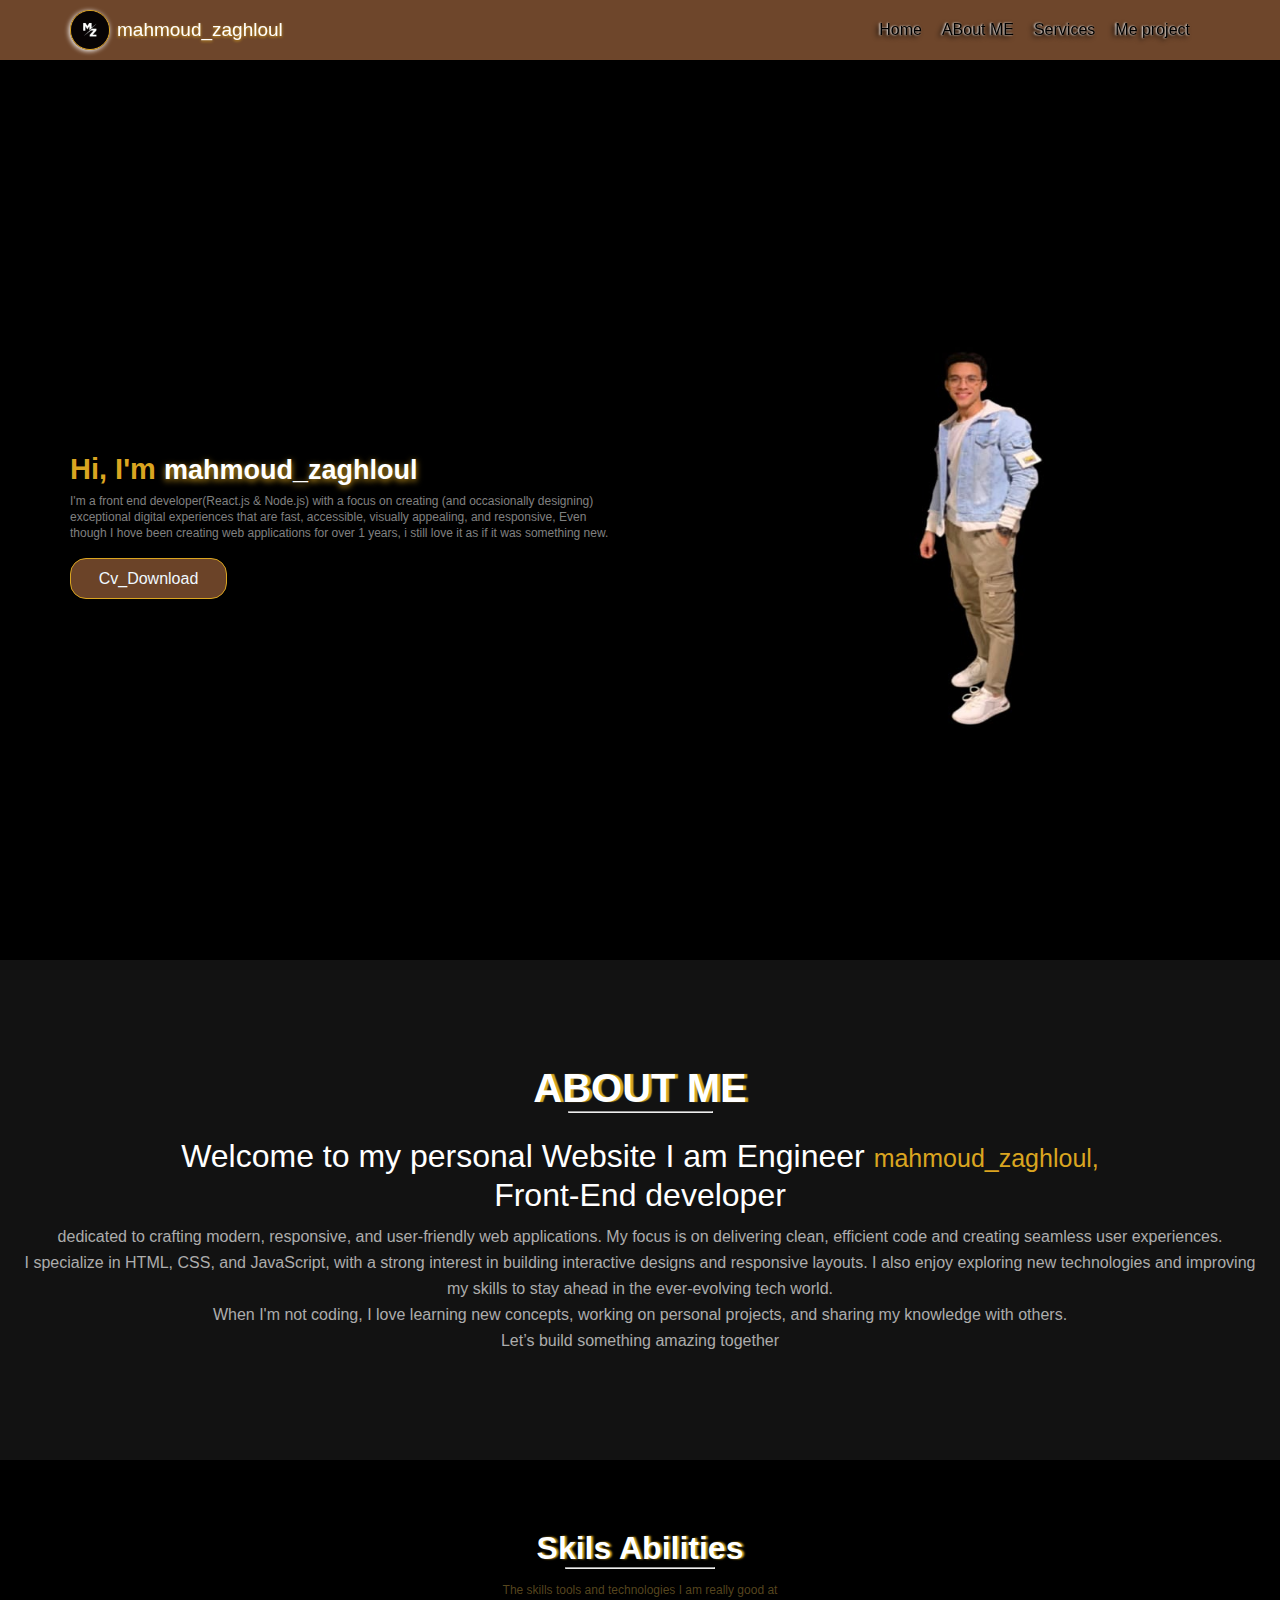
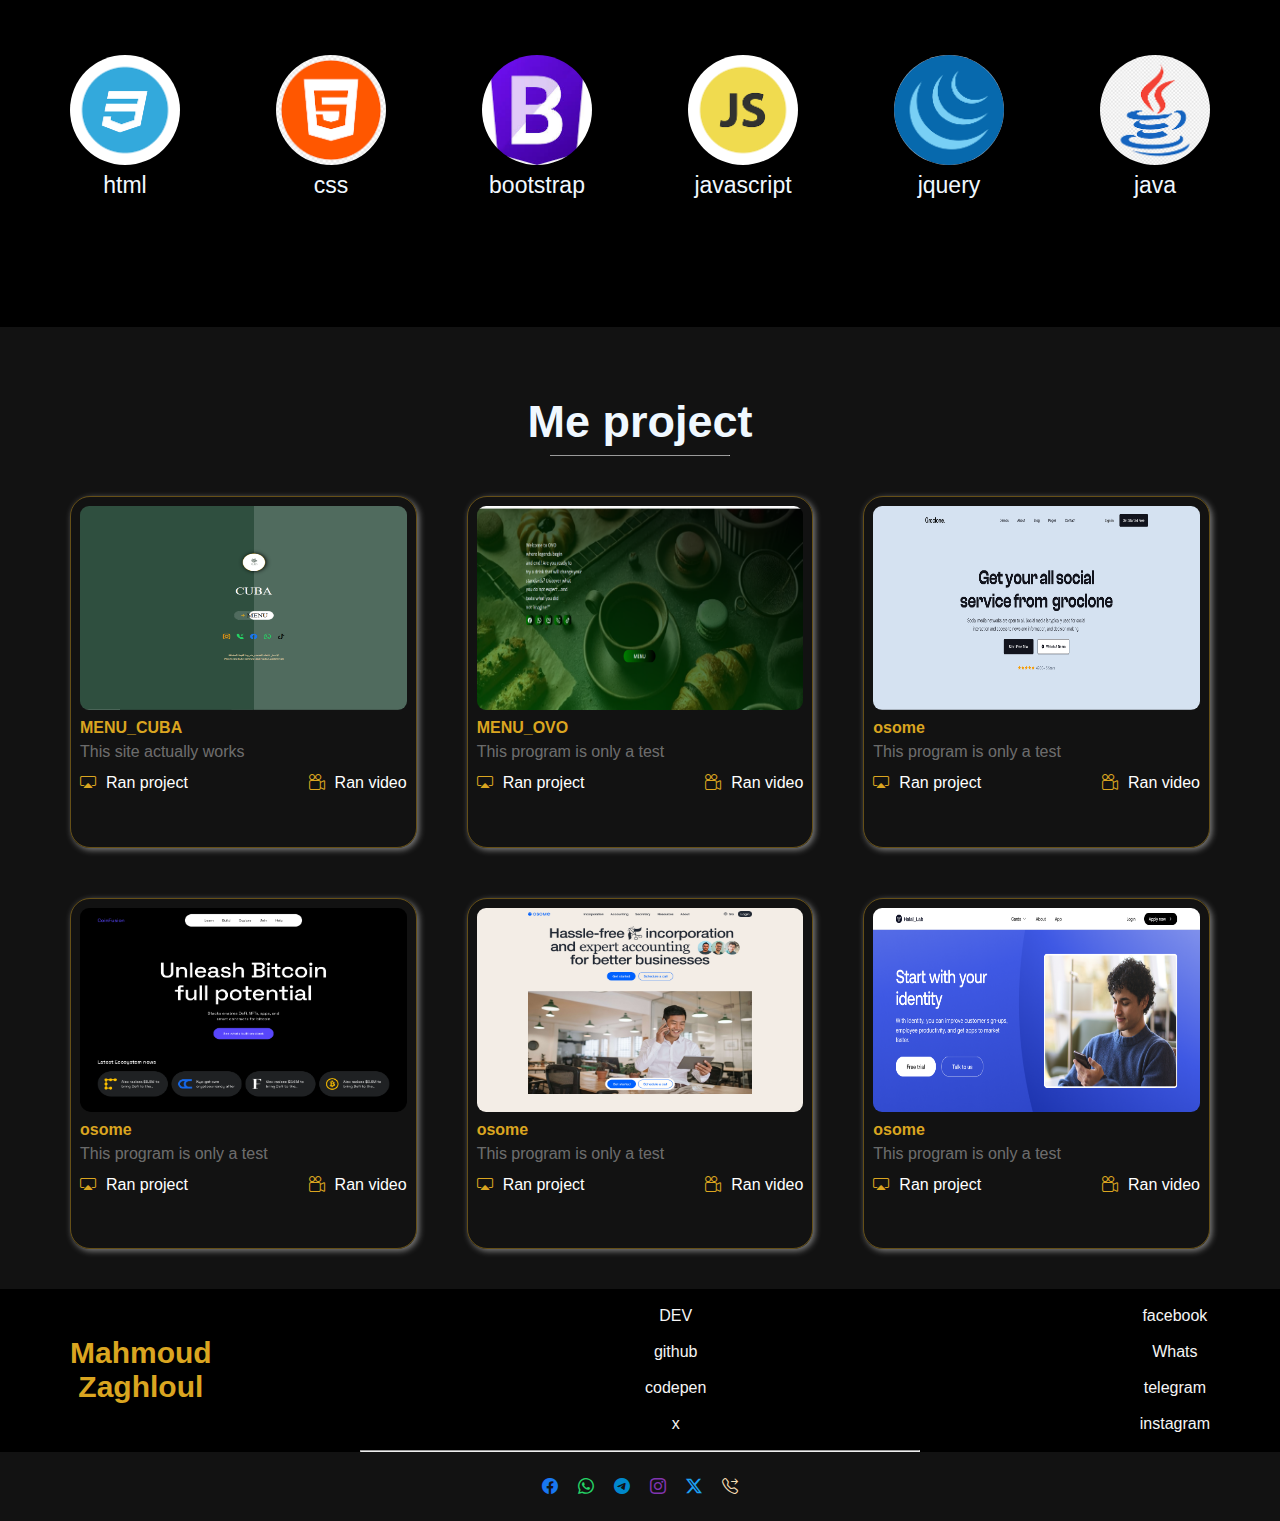
<file: index.html>
<!DOCTYPE html>
<html lang="en">
<head>
    <meta charset="UTF-8">
    <meta name="viewport" content="width=device-width, initial-scale=1.0">
    <link rel="stylesheet" href="bootstrap-icons-1.11.3/font/bootstrap-icons.min.css">
    <link rel="stylesheet" href="https://cdnjs.cloudflare.com/ajax/libs/font-awesome/6.6.0/css/all.min.css" integrity="sha512-Kc323vGBEqzTmouAECnVceyQqyqdsSiqLQISBL29aUW4U/M7pSPA/gEUZQqv1cwx4OnYxTxve5UMg5GT6L4JJg==" crossorigin="anonymous" referrerpolicy="no-referrer" />
    <link href="img/mz.png" type="image/x-icon" rel="icon" />
    <link rel="stylesheet" href="./css/style.css">
    <title>Document</title>
</head>
<body>
    


<nav class="navbar">
    <label class="logo_navbar">
        <img id="Home" class="img_logo_navbar" src="img/mz.png" alt="image">
        <label class="text_logo">mahmoud_zaghloul</label>
    </label>
  <input type="checkbox" id="check">
  <label for="check" class="chekbnt">
   <i class="fa-solid fa-bars"></i>
  </label>
    

  <ul class="navbar_menu_desktops">
       <li><a href="#Home">Home </a></li>
       <li><a href="#ABout_ME">ABout ME</a></li>
       <li><a href="#Services">Services</a></li>
       <li><a href="#Me_project">Me project</a></li>
  </ul>

  <ul class="navbar_menu_phones">
    <li><a  href="#Home">Home</a></li>
    <li><a href="#ABout_ME">ABout ME</a></li>
    <li><a href="#Services">Services</a></li>
    <li><a href="#Me_project">Me project</a></li>
  </ul>
</nav>


<div id="Home" class="Home">
<div class="home_left">
   <h1>Hi, I'm <span class="view_name"> mahmoud_zaghloul</span></h1>
   <p>I'm a front end developer(React.js & Node.js) with a focus on creating (and occasionally designing)<br>
      exceptional digital experiences that are fast, accessible, visually appealing, and responsive, Even<br>
      though I hove been creating web applications for over 1 years, i still love it as if it was something new.
   </p>

   <a class="button_cv" href="#">Cv_Download</a>
   
</div>

<div class="home_rieght">
   <img src="img/img_cv_zaghloul(2).jpeg" alt="">
</div>
</div>

<div id="ABout_ME" class="About_me">
     <h1>ABOUT ME
      <hr class="hr_About_me">
     </h1>
     <p>
           Welcome to my personal Website
           I am Engineer <span class="mz">mahmoud_zaghloul,</span><br> Front-End developer<br>
           <span class="About_me_text">
            dedicated to crafting modern, responsive, and user-friendly web applications. My focus is on delivering clean, efficient code and creating seamless user experiences.<br>
           I specialize in HTML, CSS, and JavaScript, with a strong interest in building interactive designs and responsive layouts. I also enjoy exploring new technologies and improving my skills to stay ahead in the ever-evolving tech world.<br>
           When I'm not coding, I love learning new concepts, working on personal projects, and sharing my knowledge with others.<br>
           Let’s build something amazing together
         </span>
    
</div>

<div id="Services" class="skils_Abilities">
   <h1>Skils Abilities
      <hr class="hr_skils_Abilities">
   </h1>
   <p>The skills tools and technologies I am really good at</p>
<div class="cards_skils_Abilities">
 <div class="card card_html">
         <img class="img image_html" src="./img/css.png" alt="" title="html">
         <p>html</p>
 </div>
 <div class="card card_css">
        <img class="img image_css" src="img/html.png" alt="" title="css">
        <p>css</p>
 </div>
 <div class="card card_bootstrap">
        <img class="img image_bootstrap" src="img/bootstrap.jpeg" alt="" title="bootstrap"> 
        <p>bootstrap</p>
 </div>
 <div class="card card_javascript">
        <img class="img image_javascript" src="img/javascript.png" alt="" title="javascript">
        <p>javascript</p>
 </div>
 <div class="card card_jquery">
        <img class="img image_jquery" src="img/jquery.png" alt="" title="jquery">
        <p>jquery</p>
 </div>
 <div class="card card_java">
        <img class="img image_java" src="img/java.png" alt="" title="java">
        <p>java</p>
 </div>

  </div>

</div>


<div id="Me_project" class="Me_project">
   <h1>
      Me project
      <hr class="hr_Me_project">
   </h1>

   <div class="cards_project">

      <div class="carde card_project_1" title="project osome">
        <img src="img/bbbbbbb.png" alt="" title="osome">
        <h4>MENU_CUBA</h4>
        <p>This site actually works</p>

        <div class="container_soshel">
         <div class="card_project">
            <i class="bi bi-cast"></i>
             <a href="https://cuba-cafe.vercel.app/">Ran project</a>
         </div>
         <div class="card_video">
            <i class="bi bi-camera-reels"></i>
            <a href="./no-valid.html">Ran video</a>
         </div>
        </div>
      </div>

      <div class="carde card_project_2" title="project osome">
         <img src="img/project_ovo.png" alt="">
         <h4>MENU_OVO</h4>
         <p>This program is only a test</p>
         <div class="container_soshel">
            <div class="card_project">
               <i class="bi bi-cast"></i>
                <a href="https://ovo-cafe.vercel.app/">Ran project</a>
            </div>
            <div class="card_video">
               <i class="bi bi-camera-reels"></i>
               <a href="./no-valid.html">Ran video</a>
            </div>
           </div>
      </div>

      <div class="carde card_project_3" title="project osome">
         <img src="img/img_project(3).png" alt="">
         <h4>osome</h4>
         <p>
            This program is only a test<br>
           

         </p>
         <div class="container_soshel">
            <div class="card_project">
               <i class="bi bi-cast"></i>
                <a href="./no-valid.html">Ran project</a>
            </div>
            <div class="card_video">
               <i class="bi bi-camera-reels"></i>
               <a href="./no-valid.html">Ran video</a>
            </div>
           </div>
      </div>

      <div class="carde card_project_4" title="project osome">
         <img src="img/img_project(4).png" alt="">
         <h4>osome</h4>
         <p>This program is only a test</p>
         <div class="container_soshel">
            <div class="card_project">
               <i class="bi bi-cast"></i>
                <a href="./no-valid.html">Ran project</a>
            </div>
            <div class="card_video">
               <i class="bi bi-camera-reels"></i>
               <a href="./no-valid.html">Ran video</a>
            </div>
           </div>
      </div>

      <div class="carde card_project_5" title="project osome">
         <img src="img/img_project(5).png" alt="">
         <h4>osome</h4>
         <p>This program is only a test</p>
         <div class="container_soshel">
            <div class="card_project">
               <i class="bi bi-cast"></i>
                <a href="./no-valid.html">Ran project</a>
            </div>
            <div class="card_video">
               <i class="bi bi-camera-reels"></i>
               <a href="./no-valid.html">Ran video</a>
            </div>
           </div>
      </div>

       <div class="carde card_project_6" title="project osome">
         <img src="./img/img_project(1).png" alt="">
         <h4>osome</h4>
         <p>This program is only a test</p>

         <div class="container_soshel">
         <div class="card_project">
            <i class="bi bi-cast"></i>
             <a href="./no-valid.html">Ran project</a>
         </div>
         <div class="card_video">
            <i class="bi bi-camera-reels"></i>
            <a href="./no-valid.html">Ran video</a>
         </div>
        </div>
      </div>
   </div>


<footer>

   <section class="section_1">
      <div class="logo_footer">
               <img class="img_logo_navbar" src="img/mz.png" alt="image">
                <h2>Mahmoud<br>Zaghloul</h2>
               </div>
           <div class="links_1">
                        <a href="https://dev.to/mahmoud_zaghloul" target="_blank">DEV</a>
                        <a href="https://github.com/MahmoudZaghloul2002" target="_blank">github</a>
                        <a href="https://codepen.io/Mahmoud-Zaghloul" target="_blank">codepen</a>
                        <a href="https://x.com/MahmoudZag6718?t=IVgNOiKJG-QGp-o5nkeulQ&s=08" target="_blank">x</a>
           </div>
           <div class="links_2">
                     <a href="https://www.facebook.com/profile.php?id=100080797412049&mibextid=ZbWKwL" target="_blank">facebook</a>
                     <a href="https://wa.me/0201030814682" target="_blank">Whats</a>
                     <a href="https://t.me/0201030814682" target="_blank">telegram</a>
                     <a href="https://www.instagram.com/zaghloul4234/" target="_blank">instagram</a>
                    
           </div>
   </section>
   <hr class="hr_footer">
   <section class="section_2">
           <a class="facebook" href="https://www.facebook.com/profile.php?id=100080797412049&mibextid=ZbWKwL" target="_blank" title="facebook"><i class="bi bi-facebook"></i></a>
           <a class="whatsapp" href="https://wa.me/0201030814682" target="_blank" title="whatsapp"><i class="bi bi-whatsapp"></i></a>
           <a class="telegram" href="https://t.me/0201030814682" target="_blank" title="telegram"><i class="bi bi-telegram"></i></a>
           <a class="instagram" href="https://www.instagram.com/zaghloul4234/" target="_blank" title="instagram"><i class="bi bi-instagram"></i></a>
           <a class="twitter" href="https://x.com/MahmoudZag6718?t=IVgNOiKJG-QGp-o5nkeulQ&s=08" target="_blank" title="twitter"><i class="bi bi-twitter-x"></i></a>
           <a class="telephone" href="tel:+201030814682" target="_blank" title="telephone"><i class="bi bi-telephone-forward" ></i></a>
   </section>
</footer>







</body>
</html>
</file>
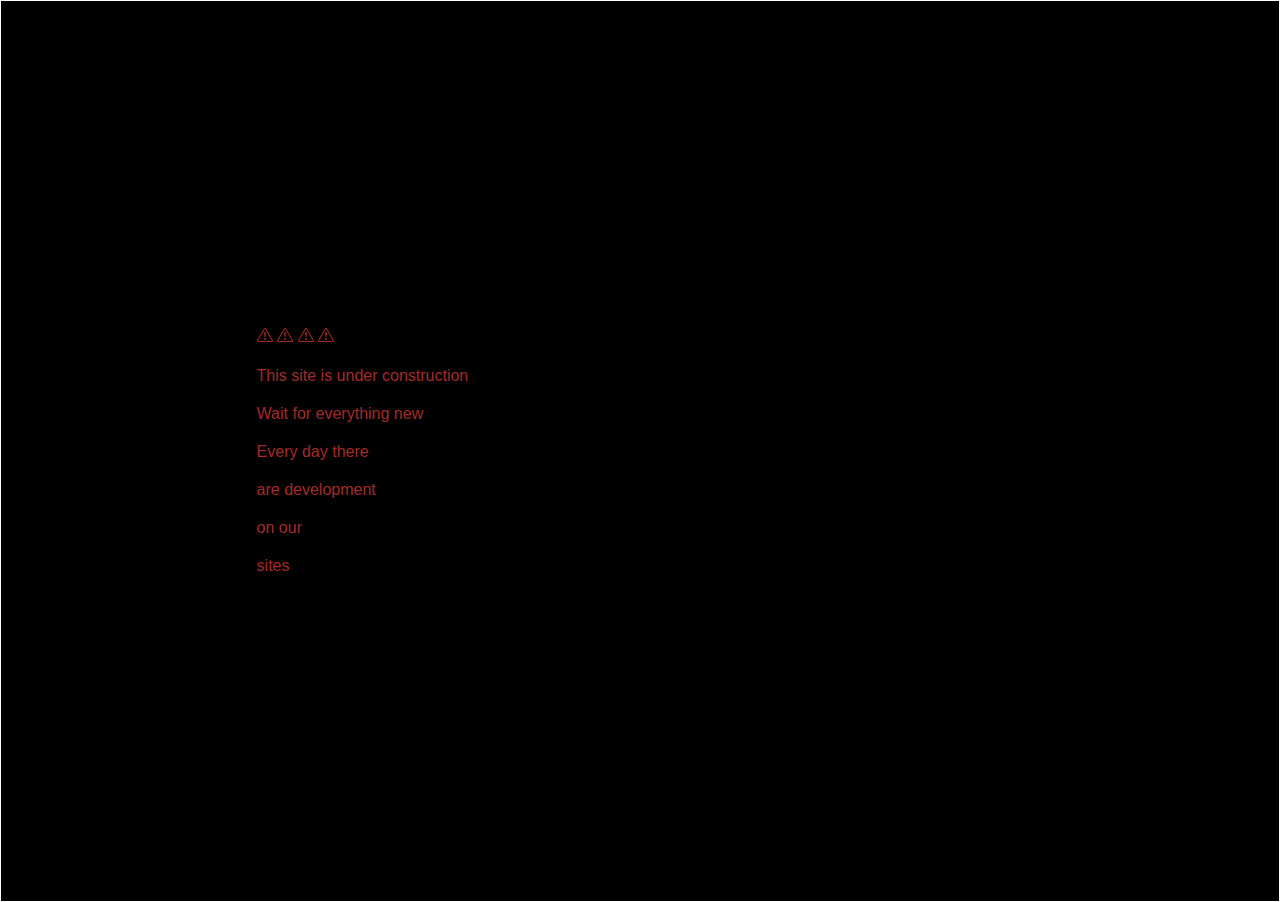
<file: no-valid.html>
<!DOCTYPE html>
<html lang="en">
<head>
    <meta charset="UTF-8">
    <meta name="viewport" content="width=device-width, initial-scale=1.0">
    <link rel="stylesheet" href="css/no-valid.css">
    <title>no_valid</title>
</head>
<body>
    

    <div class="perant">
      <div class="perant_text">
    
       <span class="text_1">
        <svg xmlns="http://www.w3.org/2000/svg" width="16" height="16" fill="currentColor" class="bi bi-exclamation-triangle" viewBox="0 0 16 16">
        <path d="M7.938 2.016A.13.13 0 0 1 8.002 2a.13.13 0 0 1 .063.016.15.15 0 0 1 .054.057l6.857 11.667c.036.06.035.124.002.183a.2.2 0 0 1-.054.06.1.1 0 0 1-.066.017H1.146a.1.1 0 0 1-.066-.017.2.2 0 0 1-.054-.06.18.18 0 0 1 .002-.183L7.884 2.073a.15.15 0 0 1 .054-.057m1.044-.45a1.13 1.13 0 0 0-1.96 0L.165 13.233c-.457.778.091 1.767.98 1.767h13.713c.889 0 1.438-.99.98-1.767z"/>
        <path d="M7.002 12a1 1 0 1 1 2 0 1 1 0 0 1-2 0M7.1 5.995a.905.905 0 1 1 1.8 0l-.35 3.507a.552.552 0 0 1-1.1 0z"/>
      </svg>
        <svg xmlns="http://www.w3.org/2000/svg" width="16" height="16" fill="currentColor" class="bi bi-exclamation-triangle" viewBox="0 0 16 16">
        <path d="M7.938 2.016A.13.13 0 0 1 8.002 2a.13.13 0 0 1 .063.016.15.15 0 0 1 .054.057l6.857 11.667c.036.06.035.124.002.183a.2.2 0 0 1-.054.06.1.1 0 0 1-.066.017H1.146a.1.1 0 0 1-.066-.017.2.2 0 0 1-.054-.06.18.18 0 0 1 .002-.183L7.884 2.073a.15.15 0 0 1 .054-.057m1.044-.45a1.13 1.13 0 0 0-1.96 0L.165 13.233c-.457.778.091 1.767.98 1.767h13.713c.889 0 1.438-.99.98-1.767z"/>
        <path d="M7.002 12a1 1 0 1 1 2 0 1 1 0 0 1-2 0M7.1 5.995a.905.905 0 1 1 1.8 0l-.35 3.507a.552.552 0 0 1-1.1 0z"/>
      </svg>
        <svg xmlns="http://www.w3.org/2000/svg" width="16" height="16" fill="currentColor" class="bi bi-exclamation-triangle" viewBox="0 0 16 16">
        <path d="M7.938 2.016A.13.13 0 0 1 8.002 2a.13.13 0 0 1 .063.016.15.15 0 0 1 .054.057l6.857 11.667c.036.06.035.124.002.183a.2.2 0 0 1-.054.06.1.1 0 0 1-.066.017H1.146a.1.1 0 0 1-.066-.017.2.2 0 0 1-.054-.06.18.18 0 0 1 .002-.183L7.884 2.073a.15.15 0 0 1 .054-.057m1.044-.45a1.13 1.13 0 0 0-1.96 0L.165 13.233c-.457.778.091 1.767.98 1.767h13.713c.889 0 1.438-.99.98-1.767z"/>
        <path d="M7.002 12a1 1 0 1 1 2 0 1 1 0 0 1-2 0M7.1 5.995a.905.905 0 1 1 1.8 0l-.35 3.507a.552.552 0 0 1-1.1 0z"/>
      </svg>
        <svg xmlns="http://www.w3.org/2000/svg" width="16" height="16" fill="currentColor" class="bi bi-exclamation-triangle" viewBox="0 0 16 16">
        <path d="M7.938 2.016A.13.13 0 0 1 8.002 2a.13.13 0 0 1 .063.016.15.15 0 0 1 .054.057l6.857 11.667c.036.06.035.124.002.183a.2.2 0 0 1-.054.06.1.1 0 0 1-.066.017H1.146a.1.1 0 0 1-.066-.017.2.2 0 0 1-.054-.06.18.18 0 0 1 .002-.183L7.884 2.073a.15.15 0 0 1 .054-.057m1.044-.45a1.13 1.13 0 0 0-1.96 0L.165 13.233c-.457.778.091 1.767.98 1.767h13.713c.889 0 1.438-.99.98-1.767z"/>
        <path d="M7.002 12a1 1 0 1 1 2 0 1 1 0 0 1-2 0M7.1 5.995a.905.905 0 1 1 1.8 0l-.35 3.507a.552.552 0 0 1-1.1 0z"/>
      </svg>
       </span>
        <span class="text_2">This site is under construction</span>
        <span class="text_3">Wait for everything new</span>
        <span class="text_4">Every day there</span>
        <span class="text_5">are development</span>
        <span class="text_6">on our</span>
        <span class="text_7">sites</span>
    </div>
        
    </div>
</body>
</html>
</file>
<file: css/style.css>
*
{
box-sizing: border-box;
margin: 0px;
padding: 0px;
text-decoration: none;
list-style: none;
font-family: Arial, Helvetica, sans-serif;
}
body
{
    overflow-x: hidden;
}
.navbar
{
height: 60px;
display: flex;
align-items: center;
justify-content: space-between;
background-color:#6c4428fc;
padding-inline:20px;
position: fixed;
top: 0;
left: 0;
right: 0;
}
.logo_navbar
{

display: flex;
gap: 7px;
align-items: center;
}
.img_logo_navbar
{
width:30px; 
border-radius:50%;
border:1px solid goldenrod;
box-shadow:-1px 1px 5px white;
animation:rot 3s ease-in-out infinite;
}
@keyframes rot
{
    0%
    {
    transform: rotatey(180deg);
    }
    10%
    {
    transform: rotatex(180deg);
    }


}
.text_logo
{
color: white;
font-size:13px;
text-shadow: 0px 1px 3px goldenrod;
}
.navbar_menu_desktops
{
display: none;
}
#check
{
display: none; 
}
#check:checked ~ .navbar_menu_phones
{
left:0;
}
.chekbnt
{
color:black;
background-color: aliceblue;
padding: 2px;
border-radius: 50%;
width:30px ;
height:30px ;
border: 1px solid goldenrod;
display: flex;
align-items: center;
justify-content: center;
box-shadow:inset 3px 0px 12px gray;

}
.navbar_menu_phones
{
top:60px;
background-color: black;
width:100vw;
height: 100vh;
display: flex;
gap:40px;
flex-direction: column;
align-items: center;
justify-content: center;
position: absolute;
left:-100%;
transition: all 2s ease-in-out;
}

.navbar_menu_phones li a
{
color: white;
font-size: 20px;
font-weight: 400;
text-shadow:3px 0px 11px gray, 2px 0px 8px goldenrod;
transition: all 2s ease-in-out;
}
.navbar_menu_phones li a:hover 
{
text-shadow: none;
color: goldenrod;
}
.Home
{
background-color:black ;
display: grid;
grid-template-columns:1fr ;
grid-template-rows:auto 1fr ;
padding-inline: 20px;
margin-top: 60px;
}
.home_left h1
{
margin-top: 39px;
font-size: 29px;
color: goldenrod;
}
.view_name
{
color: white;
font-size: 27px;
text-shadow:0px 2px 6px goldenrod
}
.home_left p
{
font-size: 12px;
line-height: 16px;
margin-top: 7px;
color: gray;
}

.home_rieght img
{
width: 100%;
height: 400px;
}

.button_cv
{
background-color: #6c4428fc;
color: aliceblue;
display: block;
width: 157px;
height: 41px;
display: flex;
align-items: center;
justify-content: center;
border-radius: 16px;

margin-top: 17px;
margin-bottom:11px;
border: 1px solid goldenrod;
transition: all .7s ease-in-out;
}
.button_cv:hover
{
    box-shadow:  0px 4px 5px brown;
}
.About_me
{
width: 100vw;
height: 500px;
background-color:#121212;
color:white;
padding-inline: 20px;
display: flex;
flex-direction: column;
justify-content: center;
text-align: center;

}
.About_me h1
{
text-shadow: 3px 0px 1px goldenrod;
}
.hr_About_me
{
width: 100px;
margin: auto;
background-color:black;
}
.About_me p
{
font-size:18px;
line-height: 26px;
margin-top:25px;
display: block;
}
.mz
{
color: goldenrod;
font-size: 18px;
}
.About_me_text
{
color:#ffffffa8;
font-size: 11px;
margin-top: 7px;
line-height: 20px;
display: block;
}
.skils_Abilities h1
{
text-align: center;
height: 50px;
text-shadow: 2px 0px 2px goldenrod;
color: white;
}
.skils_Abilities p
{
color: #b9974178;
font-size: 12px;
text-align: center;
padding-top:3px;
padding-bottom: 40px;
}
.hr_skils_Abilities
{
width: 150px;
margin: auto;
background-color: #121212;
}
.skils_Abilities
{
background-color: black;
padding-block: 50px;
}
.cards_skils_Abilities
{
display: grid;
row-gap:10px;
grid-template-columns:repeat(3,auto);
grid-template-rows:repeat(2,120px);
background-color: black;
padding-inline: 20px;
justify-content: space-between;
align-items: center;
}
.img
{
width: 70px;
height: 70px;
border-radius: 50%;
transition: all .5s ease-in-out;
}

.card p
{
color: aliceblue;
font-size: 17px;
text-align: center;
}
.img:hover,.img:active
{
box-shadow: 1px 1px 12px grey;
transform: scale(.9)
}

.Me_project
{
  text-align: center;
  height:50px ;
  background-color:#121212;
  padding-top: 50px;
}
.Me_project h1
{
color: aliceblue;
background-color: #121212;
margin-top: -1px;
}
.hr_Me_project
{
  width: 130px;
  margin: auto;
  margin-top:7px;
  background-color: white;
  
}
.cards_project
{
   width: 100vw;
   margin-top: -1px; 
   display: grid; 
   grid-template-columns:repeat(1,1fr);
   grid-template-rows:repeat(6,1fr);
   row-gap:20px ;
   background-color: #121212;
   padding: 30px 20px;
}
.cards_project img
{
width: 100%;   
height: 60%;
border-radius:9px;
}
.carde
{
    padding:9px 9px 0px 9px;
    border-radius: 20px;
    box-shadow:  2px 2px 6px gray;
    border:1px solid #daa5206b;
    transition: all 1.2s ease-in-out;
}
.carde:hover,.carde:active
{
transform:scale(.9);
box-shadow: inset 6px 7px 53px gray;
}
.carde h4,.carde p
{
    color: goldenrod;
   text-align: left;
   margin-top:5px;
}

.carde p
{
    color: #ffffff66;
   margin-top:6px;
}
.container_soshel
{
    margin-top:13px;
    display: flex;
    justify-content: space-between;
 
}
.card_project,.card_video
{
display: flex;
gap:10px ;
}

.container_soshel i 
{
color: goldenrod;
}
.container_soshel a 
{
color: white;
}



.logo_
{
    display: flex;
    gap:8px;
    align-items: center;
    text-align: center;
}
.logo_ h1{
    color: goldenrod;
    font-size: 15px;
}
.img_logo_
{
width:20px;
height:20px;
}
.row_1_,.row_2_
{
    display: flex;
    gap: 20px;
    flex-direction: column;
     text-align: center;
 
}
.row_1_ a,.row_2_ a
{
color: white; 
font-size: 13px;
}
.navbar_
{
height: 50px;
background-color:#121212;
display: flex;
align-items: center;
justify-content: end;
padding-right:20px ;
gap: 10px;
}

.whatsapp
{
color: green;
}
.facebook
{
    color: blue;
}
.telegram
{
    color: rgb(97, 97, 121)blue;
}
.instagram
{
    color:white ;
}
.telephone
{
    color: gray;
}
footer
{
height:230px ;
background-color: black;
}
.logo_footer
{
    display: flex;
    align-items: center;
    gap: 7px;
}
.logo_footer h2
{
font-size: 15px;
color: goldenrod;
}
.section_1
{

    height: 70%;  
    padding-inline: 20px;
    display: flex;
    align-items: center;
    justify-content: space-between;
    color: aliceblue;
}
.links_1 , .links_2
{
    display: flex;
    gap: 10px;
    flex-direction: column;
}
.links_1 a , .links_2 a
{
   color: whitesmoke;
   font-size: 13px;
}

.section_2
{
   
    height:30%; 
    display: flex;
    align-items: center;
    justify-content: center;
    gap: 20px;
    background-color: #121212;
}
.facebook  
{
    color: #1877F2;
}
.whatsapp
{
 color:#25D366;
}
.telegram
{
color: #0088cc;
}
.instagram
{
color: #8134Af;
}
.twitter
{
color: #1DA1F2;
}
.telephone
{
color: wheat;
}

.hr_footer
{
    width: 280px;
    margin: auto;
}
.facebook,.whatsapp,.telegram,
.instagram,.twitter,.telephone
{
transition: all .4s ease-in-out;
}
.facebook:hover,.whatsapp:hover,.telegram:hover,
.instagram:hover,.twitter:hover,.telephone:hover
{
opacity: .5;
}
.links_1 a:hover,.links_2 a:hover
{
color: goldenrod;
}
/* Small devices (landscape phones, 576px and up)*/
@media (min-width: 576px)
{ 
.navbar
{
    padding-inline:30px;
}
.text_logo
{
font-size: 19px;
}
.Home
{
    background-color:black ;
    height: 100vh;
    display: grid;
    grid-template-columns:1fr 1fr ;
    grid-template-rows:1fr ;
    padding-inline: 30px;
    align-items: center;
}
.Home
{
padding-inline: 30px;
}
.About_me
{
width: 100vw;
height: 500px;
background-color:#121212;
color:white;
padding-inline: 20px;
display: flex;
flex-direction: column;
font-size: 20px;
justify-content: center;
text-align: center;
padding-block: 100px;
}
.About_me h1
{
text-shadow: 3px 0px 1px goldenrod;
}
.hr_About_me
{
width: 145px;
margin: auto;
background-color:black;
}

.About_me p
{
font-size:32px;
line-height:37px;
margin-top:25px;
display: block;
}
.mz
{
color: goldenrod;
font-size: 25px;
}
.About_me_text
{
color:#ffffffa8;
font-size: 16px;
margin-top: 10px;
line-height: 26px;
display: block;
}
.skils_Abilities
{
padding-block: 70px;
}

.cards_skils_Abilities
{
padding-inline: 30px;  
row-gap:30px;
padding-top: 20px;
}
.img
{
width: 80px;
height: 80px;
border-radius: 50%;
}
.img
{
width: 90px;
height: 90px;
border-radius: 50%;
}
.card p
{
color: aliceblue;
font-size: 22px;
text-align: center;
}
.Me_project h1
{
color: aliceblue;
font-size:40px ;

}
.hr_Me_project
{
    width: 140px;
    margin-top: 7px;
}
.Me_project
{
   padding-block:70px ; 
}
.cards_project
{
   grid-template-columns:repeat(2,1fr);
   grid-template-rows:repeat(3,1fr);
   gap:40px ;
   padding-inline:30px;
   padding-block:40px ; 
}
.section_1
{

    height: 70%;  
    padding-inline: 30px;
    display: flex;
    align-items: center;
    justify-content: space-between;
    color: aliceblue;
}
.logo_footer
{
    gap:10px;
}
.logo_footer img
{
   display: none;
}
.hr_footer
{
    width: 453px;
}
.logo_footer h2
{
    font-size:30px;
}
.links_1, .links_2 
{
 gap: 18px;
}
.links_1 a , .links_2 a
{
   color: whitesmoke;
   font-size: 16px;
   transition: all .5s ease-in-out;
}

}

/* Medium devices (tablets, 768px and up)*/
@media (min-width: 768px)
{ 
.navbar
{
    padding-inline:40px;
}
.Home
{
    
    padding-inline: 40px;
}
.cards_skils_Abilities
{
padding-inline:40px;  
row-gap:45px;
padding-top: 20px;
}
.img
{
width: 110px;
height: 110px;
border-radius: 50%;
}
.card p
{
font-size: 23px;
}
.cards_project
{

   gap:50px ;
   padding-inline:40px;
   grid-template-rows: repeat(3, 1fr);
}
.Me_project h1
{
color: aliceblue;
font-size:45px ;
}
.section_1
{
padding-inline: 40px;
}
.hr_footer
{
    width: 590px;
   
}
}

/* Large devices (desktops, 992px and up)*/
@media (min-width: 992px)
{ 
.navbar
{
    padding-inline:60px;
    height: 60px;
}
.navbar_menu_phones
{
    display: none;
}
.navbar_menu_desktops
{
        display: flex;
        gap: 20px;
        margin-right: 20px;
}
.navbar_menu_desktops li a
{
    color:black;
    transition: all 1s ease-in-out;
    text-shadow:
    -1px 0px 2px white,
    -3px 2px 5px black ;
}
.navbar_menu_desktops li a:hover
{
    color: wheat;
}
.chekbnt
{
display: none;
}
.img_logo_navbar
{
    width: 40px;
    height: 40px;
}
.Home
{
    
    padding-inline: 60px;
}
.cards_skils_Abilities
{
    padding-inline: 60px;
}
.cards_project
{
   grid-template-columns:repeat(3,1fr);
   grid-template-rows:repeat(2,1fr);
   gap:40px ;
   padding-inline:60px;
}

.section_1
{
padding-inline: 60px;
}
.hr_footer
{
    width:495px
}
}

/* X-Large devices (large desktops, 1200px and up)*/
@media (min-width: 1200px)
{ 
.navbar
{
    padding-inline: 70px;
}
.Home
{
    padding-inline: 70px;
}
.home_rieght img
{
width: 100%;
height: 100vh;
}
.cards_skils_Abilities
{
    padding-inline: 70px;
}
.cards_skils_Abilities
{
padding-block:50px;
grid-template-columns:repeat(6,auto);
grid-template-rows:repeat(1,120px);
}
.cards_project
{
   grid-template-columns:repeat(3,1fr);
   grid-template-rows:repeat(2,1fr);
   gap:50px ;
   padding-inline:70px;
}
.Me_project h1
{
color: aliceblue;
font-size:45px ;
}
.hr_Me_project
{
    width: 180px;
    margin-top: 7px;
}
.section_1
{
padding-inline: 70px;
}
.hr_footer
{
    width:560px;
}

}
/* XX-Large devices (larger desktops, 1400px and up)*/
@media (min-width: 1400px) 
{ 
.navbar
{
    padding-inline: 120px;
}
.Home
{
    
    padding-inline: 120px;
}
.home_left h1
{
    font-size: 42px;
}
.view_name
{
    font-size: 29px;
}
.home_left p
{
    font-size: 13px;
    line-height: 19px;
}
.cards_skils_Abilities
{
    padding-inline: 120px;
}
.cards_skils_Abilities
{
    padding-block:70px;
}
.cards_project
{
   grid-template-columns:repeat(3,1fr);
   grid-template-rows:repeat(2,1fr);
   gap:140px ;
   padding-inline:120px;
}
.section_1
{
    padding-inline:120px;
}
.hr_footer
{
    width:660px;
}
}
</file>
<file: css/no-valid.css>
body
{
    margin: 0;
    padding: 0;
    box-sizing: border-box;
    background-color: black;
    overflow: hidden;
    font-family: Arial, Helvetica, sans-serif;
}
.perant
{
    height: 100vh;
   border:1px solid white;
}
.perant_text
{

    height: 100vh;
    display: flex;
    gap: 20px;
    flex-direction: column;
   margin-left: 20%;
    justify-content: center;
}
span{
    color: brown;
}
.text_1
{
transition: all 1s ease-in-out;
animation: top 1s ease-in-out ;
}
.text_2
{
    transition: all 1s ease-in-out;
    animation: top 2s ease-in-out ;
}
.text_3
{
    transition: all 1s ease-in-out;
    animation: top 3s ease-in-out ;
}
.text_4
{
    transition: all 1s ease-in-out;
    animation: top 4s ease-in-out ;
}
.text_5
{
    transition: all 1s ease-in-out;
    animation: top 5s ease-in-out ;
}
.text_6
{
    transition: all 1s ease-in-out;
    animation: top 6s ease-in-out ;
}
.text_7
{
    transition: all 1s ease-in-out;
    animation: top 7s ease-in-out ;
}


@keyframes top
{
    0%
    {
       transform: translatey(-1000px);
    }
}
</file>
